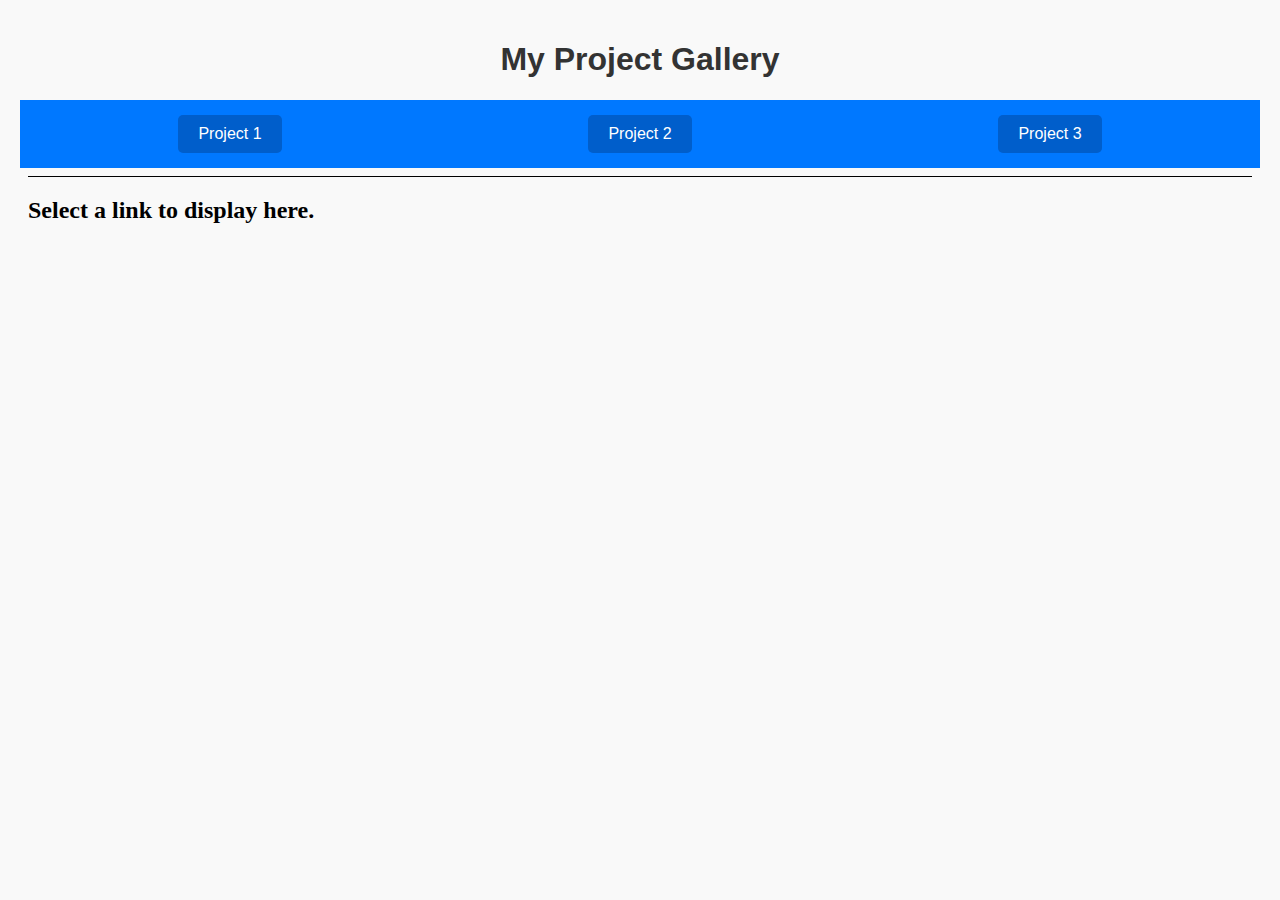
<file: index.html>
<!DOCTYPE html>
<html>
    <head>
        <meta charset="UTF-8">
        <title>My Project Gallery</title>
        <link rel="stylesheet" href="style.css" />
    </head>
    <body>
        <h1>My Project Gallery</h1>
        <div class="header">
            <a href="#">Project 1</a>
            <a href="#">Project 2</a>
            <a href="#">Project 3</a>
        </div>

        <div id="content">
            <iframe id="projectIframe" src="works/landing.html" title="Project Display"></iframe>
        </div>

        <script src="script.js"></script>
    </body>
</html>
</file>
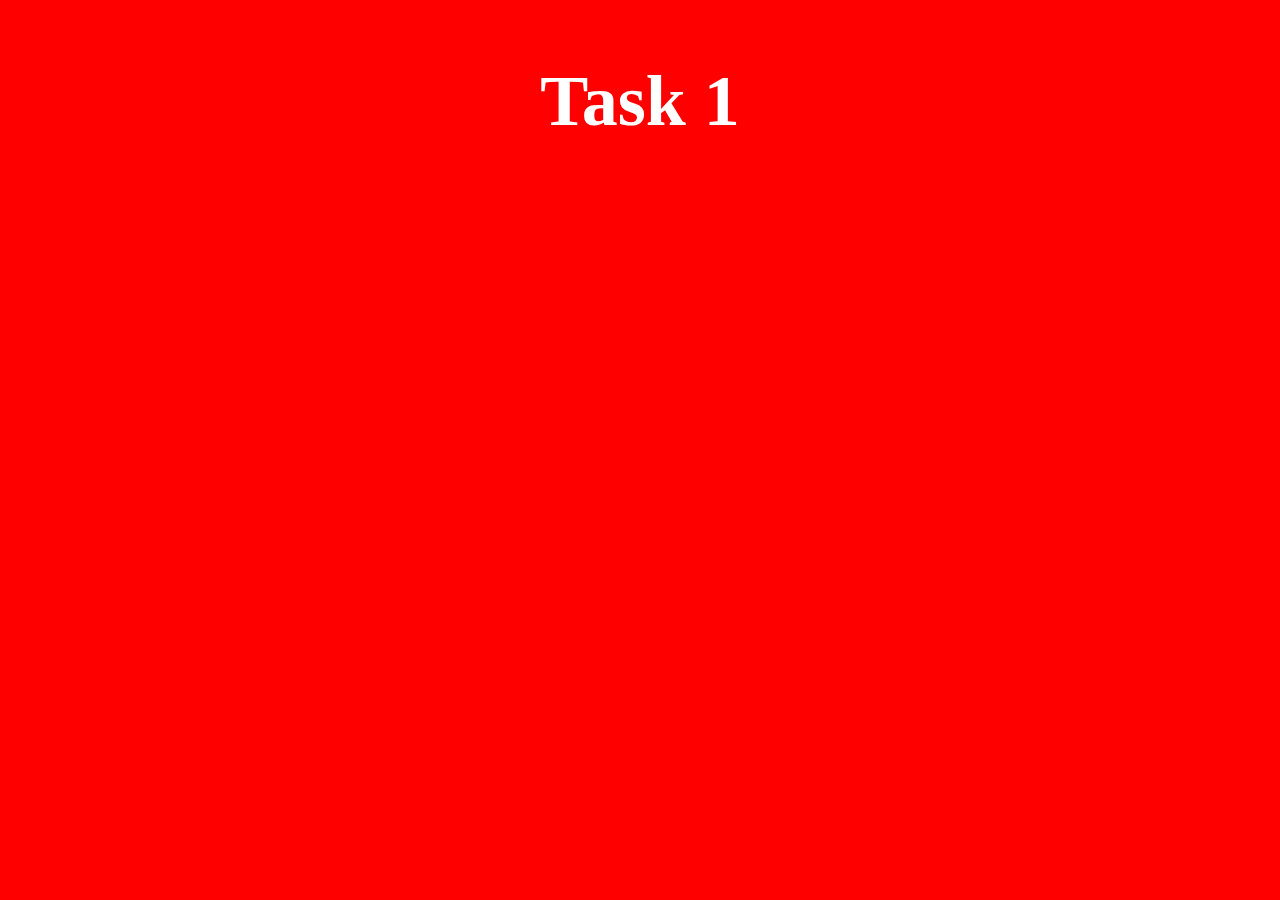
<file: works/task1/index.html>
<!DOCTYPE html>
<html>
    <head>
        <style>
            body{
                background-color: rgb(255, 0, 0);
                color: white;
                text-align: center;
                font-size: 48px;
            }
        </style>
    </head>
    <body>
        <h2>Task 1</h2>
    </body>
</html>
</file>
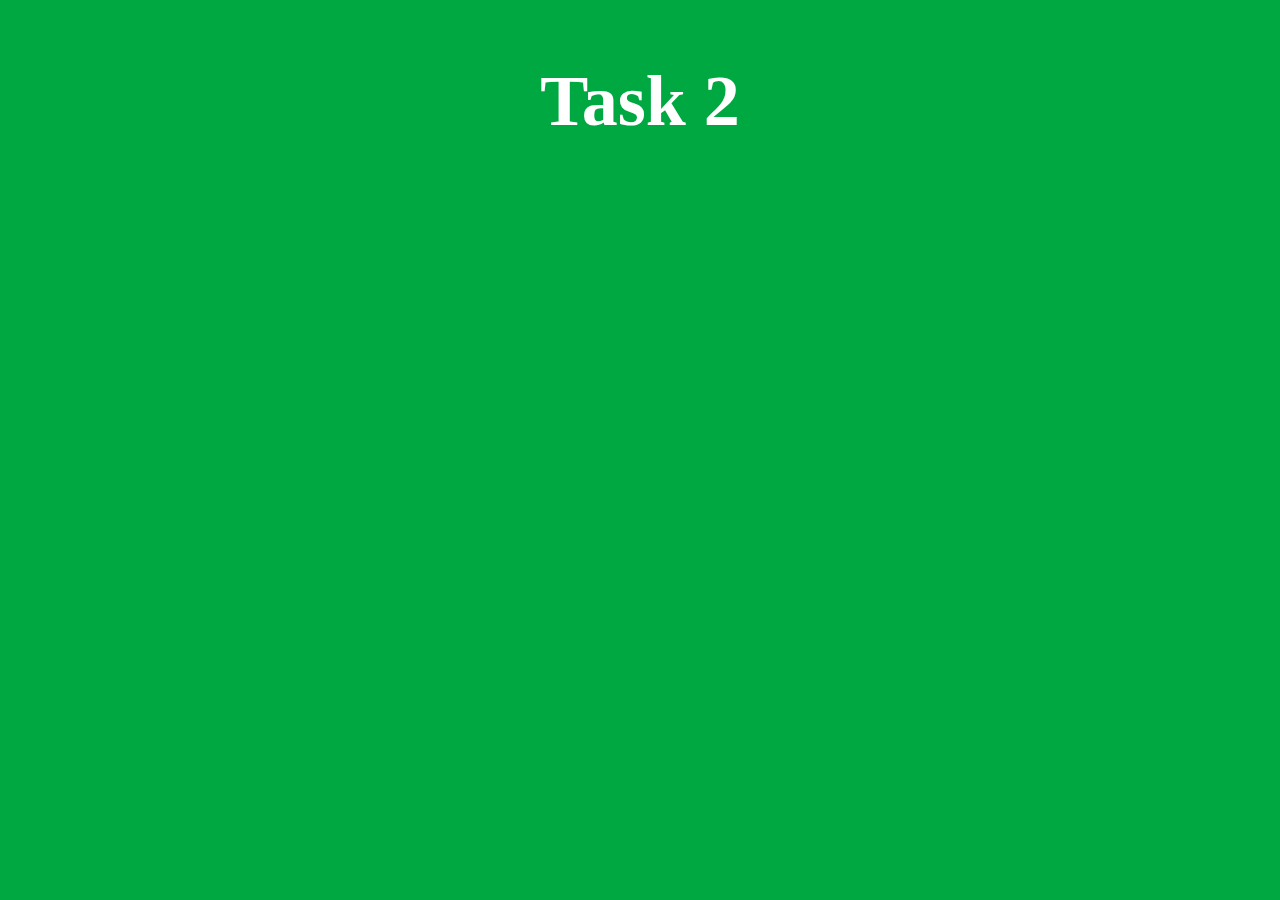
<file: works/task2/index.html>
<!DOCTYPE html>
<html>
    <head>
        <style>
            body{
                background-color: rgb(0, 168, 65);
                color: white;
                text-align: center;
                font-size: 48px;
            }
        </style>
    </head>
    <body>
        <h2>Task 2</h2>
    </body>
</html>
</file>
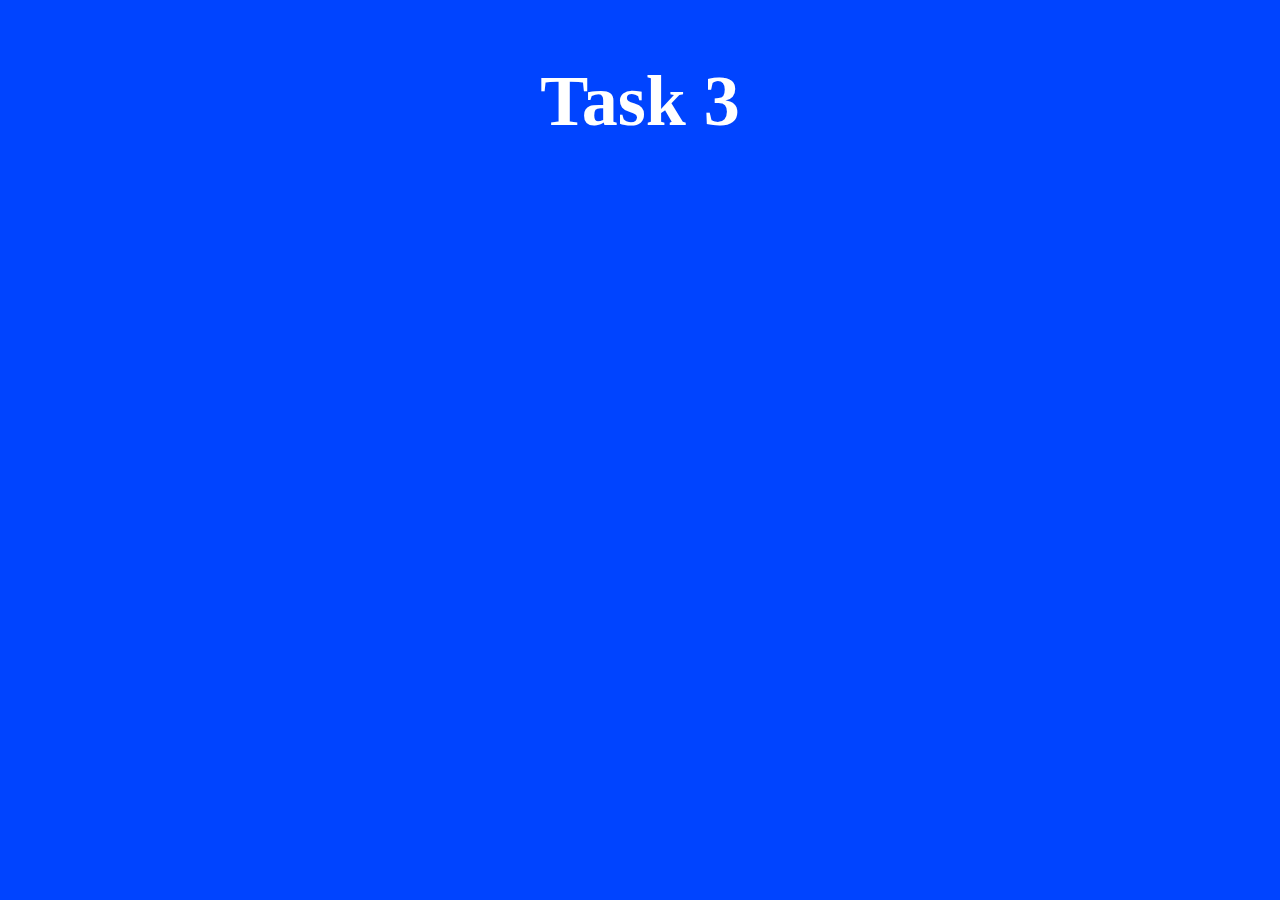
<file: works/task3/index.html>
<!DOCTYPE html>
<html>
    <head>
        <style>
            body{
                background-color: rgb(0, 68, 255);
                color: white;
                text-align: center;
                font-size: 48px;
            }
        </style>
    </head>
    <body>
        <h2>Task 3</h2>
    </body>
</html>
</file>
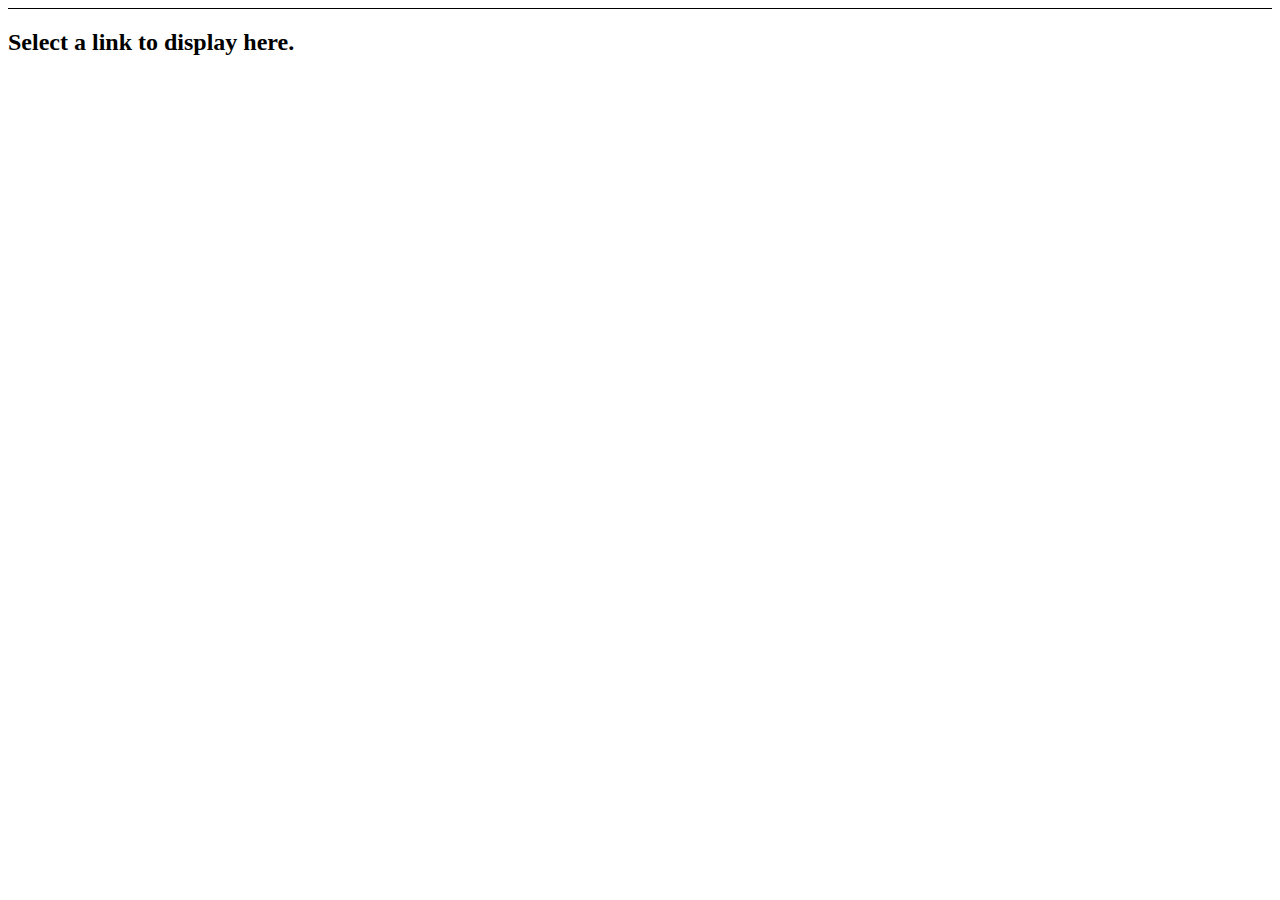
<file: works/landing.html>
<!DOCTYPE html>
<html>
    <head>
        <style>
            body{
                border-top: 1px solid black;
            }
        </style>
    </head>
    <body>
       <h2>Select a link to display here.</h2>
    </body>
</html>
</file>
<file: style.css>
/* Write your CSS Code here */
body {
    font-family: Arial, sans-serif;
    background-color: #f9f9f9;
    text-align: center;
    margin: 0;
    padding: 20px;
}

h1 {
    color: #333;
}

.header {
    background-color: #0078ff;
    padding: 15px;
    color: #fff;
    display: flex;
    justify-content: space-around;
    gap: 20px;
}

.header a {
    background-color: #005ecb;
    border: none;
    color: #fff;
    padding: 10px 20px;
    border-radius: 5px;
    text-decoration: none;
    justify-content: space-between;
    font-size: 16px;
}

.header a:hover {
    background-color: #0047a3;
}

.content {
    margin-top: 20px;
    padding: 20px;
    background-color: #ffffff;
    border: 2px solid #ddd;
    border-radius: 10px;
    box-shadow: 0 4px 8px rgba(0, 0, 0, 0.1);
}

.content img {
    width: 100%;
    max-width: 400px;
    border-radius: 8px;
    margin-bottom: 15px;
}

.content a {
    display: inline-block;
    margin-top: 10px;
    padding: 8px 15px;
    background-color: #0078ff;
    color: #fff;
    text-decoration: none;
    border-radius: 5px;
}

.content a:hover {
    background-color: #005ecb;
}

iframe {
    width: 100%;
    height: 600px;
    border: none;
}
</file>
